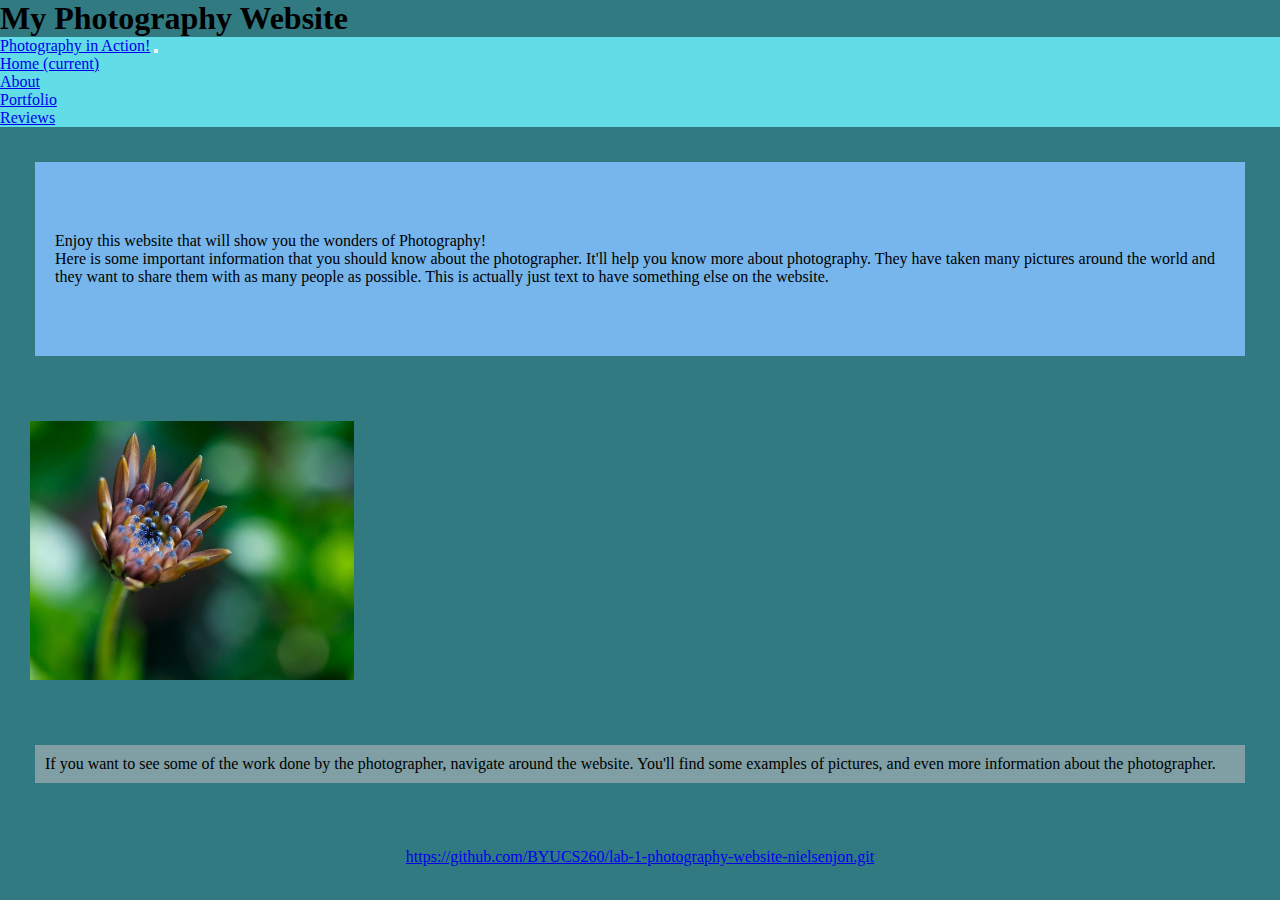
<file: index.html>
<!DOCTYPE html>
<html>

<head>
  <meta charset="utf-8">
<meta name="viewport" content="width=device-width, initial-scale=1">
  <link rel="stylesheet" href="https://stackpath.bootstrapcdn.com/bootstrap/4.1.3/css/bootstrap.min.css" integrity="sha384-MCw98/SFnGE8fJT3GXwEOngsV7Zt27NXFoaoApmYm81iuXoPkFOJwJ8ERdknLPMO" crossorigin="anonymous">
  <link rel="stylesheet" href="/css/styles.css" />
  <title>Photographer Website</title>
</head>

<body>
  <h1>My Photography Website</h1>

  <nav class="navbar navbar-light" style="background-color: #62DCE7;">
    <a class="navbar-brand" href="#">Photography in Action!</a>
    <button class="navbar-toggler" type="button" data-toggle="collapse" data-target="#navbarNav" aria-controls="navbarNav" aria-expanded="false" aria-label="Toggle navigation">
      <span class="navbar-toggler-icon"></span>
    </button>
    <div class="collapse navbar-collapse" id="navbarNav">
      <ul class="navbar-nav">
        <li class="nav-item active">
          <a class="nav-link" href="index.html">Home <span class="sr-only">(current)</span></a>
        </li>
        <li class="nav-item">
          <a class="nav-link" href="/pages/about.html">About</a>
        </li>
        <li class="nav-item">
          <a class="nav-link" href="/pages/portfolio.html">Portfolio</a>
        </li>
        <li class="nav-item">
          <a class="nav-link" href="/pages/reviews.html">Reviews</a>
        </li>
      </ul>
    </div>
  </nav>
  <div class="intro">
    <p>
    <div class="intro-sentence">
      Enjoy this website that will show you the wonders of Photography!
  </div>

    <div class="Information">
      Here is some important information that you should know about the photographer. It'll help you know more about photography.
        They have taken many pictures around the world and they want to share them with as many people as possible. This is actually
        just text to have something else on the website.
    </div>
  </p>
  </div>

  <div class="intro-image">
    <img src="/images/flower.jpeg"/ alt="Flower Pic">
  </div>

  <div class="something">
    If you want to see some of the work done by the photographer, navigate around the website. You'll find some examples of pictures,
      and even more information about the photographer.
  </div>



  <div class="footer"><a href='https://github.com/BYUCS260/lab-1-photography-website-nielsenjon.git'>https://github.com/BYUCS260/lab-1-photography-website-nielsenjon.git</a>
  </div>

  <script src="https://code.jquery.com/jquery-3.3.1.slim.min.js" integrity="sha384-q8i/X+965DzO0rT7abK41JStQIAqVgRVzpbzo5smXKp4YfRvH+8abtTE1Pi6jizo" crossorigin="anonymous"></script>
  <script src="https://cdnjs.cloudflare.com/ajax/libs/popper.js/1.14.3/umd/popper.min.js" integrity="sha384-ZMP7rVo3mIykV+2+9J3UJ46jBk0WLaUAdn689aCwoqbBJiSnjAK/l8WvCWPIPm49" crossorigin="anonymous"></script>
  <script src="https://stackpath.bootstrapcdn.com/bootstrap/4.1.3/js/bootstrap.min.js" integrity="sha384-ChfqqxuZUCnJSK3+MXmPNIyE6ZbWh2IMqE241rYiqJxyMiZ6OW/JmZQ5stwEULTy" crossorigin="anonymous"></script>
</body>

</html>
</file>
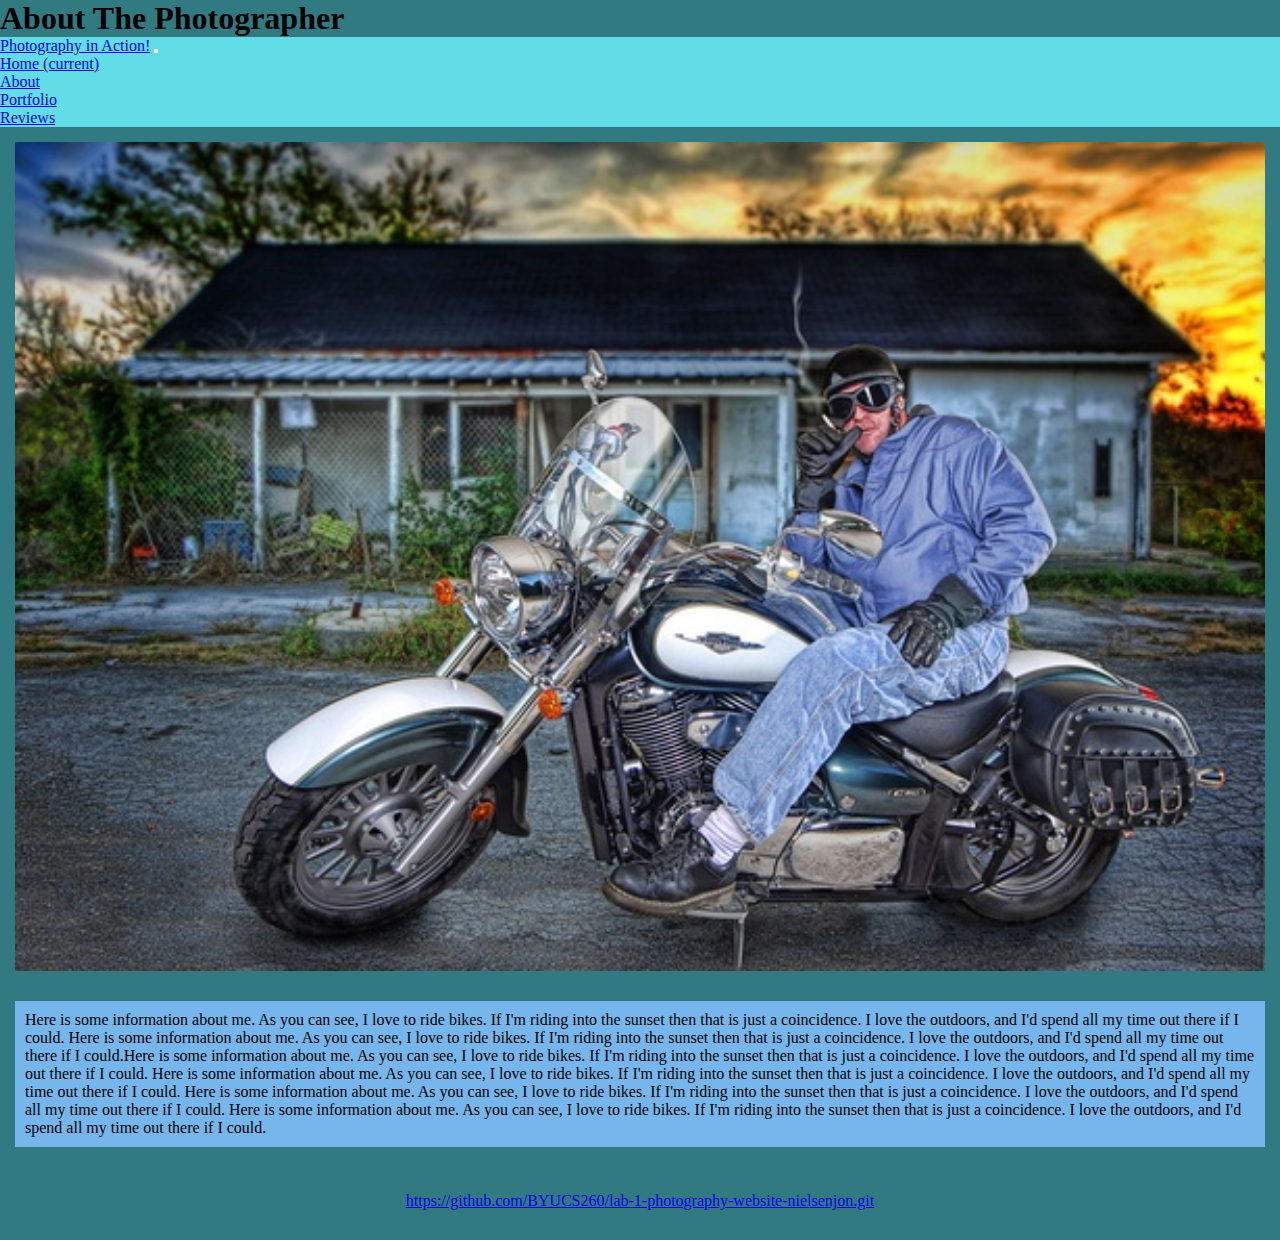
<file: pages/about.html>
<!DOCTYPE html>
<html>

<head>
  <meta charset="utf-8">
<meta name="viewport" content="width=device-width, initial-scale=1">
  <link rel="stylesheet" href="https://stackpath.bootstrapcdn.com/bootstrap/4.1.3/css/bootstrap.min.css" integrity="sha384-MCw98/SFnGE8fJT3GXwEOngsV7Zt27NXFoaoApmYm81iuXoPkFOJwJ8ERdknLPMO" crossorigin="anonymous">
  <link rel="stylesheet" href="/css/styles.css" />
  <title>About Page</title>
</head>

<body>
  <h1>About The Photographer</h1>
  <nav class="navbar navbar-light" style="background-color: #62DCE7;">
    <a class="navbar-brand" href="#">Photography in Action!</a>
    <button class="navbar-toggler" type="button" data-toggle="collapse" data-target="#navbarNav" aria-controls="navbarNav" aria-expanded="false" aria-label="Toggle navigation">
      <span class="navbar-toggler-icon"></span>
    </button>
    <div class="collapse navbar-collapse" id="navbarNav">
      <ul class="navbar-nav">
        <li class="nav-item active">
          <a class="nav-link" href="/index.html">Home <span class="sr-only">(current)</span></a>
        </li>
        <li class="nav-item">
          <a class="nav-link" href="/pages/about.html">About</a>
        </li>
        <li class="nav-item">
          <a class="nav-link" href="/pages/portfolio.html">Portfolio</a>
        </li>
        <li class="nav-item">
          <a class="nav-link" href="/pages/reviews.html">Reviews</a>
        </li>
      </ul>
    </div>
  </nav>

  <div class="page-about">
    <div class="self-portrait">
      <img src="/images/self-portrait.jpeg" alt="Photographer's Photo"/>
    </div>

    <div class="about-me-info">
    <p>
      Here is some information about me. As you can see, I love to ride bikes. If I'm riding
      into the sunset then that is just a coincidence. I love the outdoors, and I'd spend all my time
      out there if I could. Here is some information about me. As you can see, I love to ride bikes. If I'm riding
      into the sunset then that is just a coincidence. I love the outdoors, and I'd spend all my time
      out there if I could.Here is some information about me. As you can see, I love to ride bikes. If I'm riding
      into the sunset then that is just a coincidence. I love the outdoors, and I'd spend all my time
      out there if I could. Here is some information about me. As you can see, I love to ride bikes. If I'm riding
      into the sunset then that is just a coincidence. I love the outdoors, and I'd spend all my time
      out there if I could. Here is some information about me. As you can see, I love to ride bikes. If I'm riding
      into the sunset then that is just a coincidence. I love the outdoors, and I'd spend all my time
      out there if I could. Here is some information about me. As you can see, I love to ride bikes. If I'm riding
      into the sunset then that is just a coincidence. I love the outdoors, and I'd spend all my time
      out there if I could.
    </p>
    </div>
  </div>

  <div class="footer"><a href='https://github.com/BYUCS260/lab-1-photography-website-nielsenjon.git'>https://github.com/BYUCS260/lab-1-photography-website-nielsenjon.git</a>
  </div>
  <script src="https://code.jquery.com/jquery-3.3.1.slim.min.js" integrity="sha384-q8i/X+965DzO0rT7abK41JStQIAqVgRVzpbzo5smXKp4YfRvH+8abtTE1Pi6jizo" crossorigin="anonymous"></script>
  <script src="https://cdnjs.cloudflare.com/ajax/libs/popper.js/1.14.3/umd/popper.min.js" integrity="sha384-ZMP7rVo3mIykV+2+9J3UJ46jBk0WLaUAdn689aCwoqbBJiSnjAK/l8WvCWPIPm49" crossorigin="anonymous"></script>
  <script src="https://stackpath.bootstrapcdn.com/bootstrap/4.1.3/js/bootstrap.min.js" integrity="sha384-ChfqqxuZUCnJSK3+MXmPNIyE6ZbWh2IMqE241rYiqJxyMiZ6OW/JmZQ5stwEULTy" crossorigin="anonymous"></script>
</body>

</html>
</file>
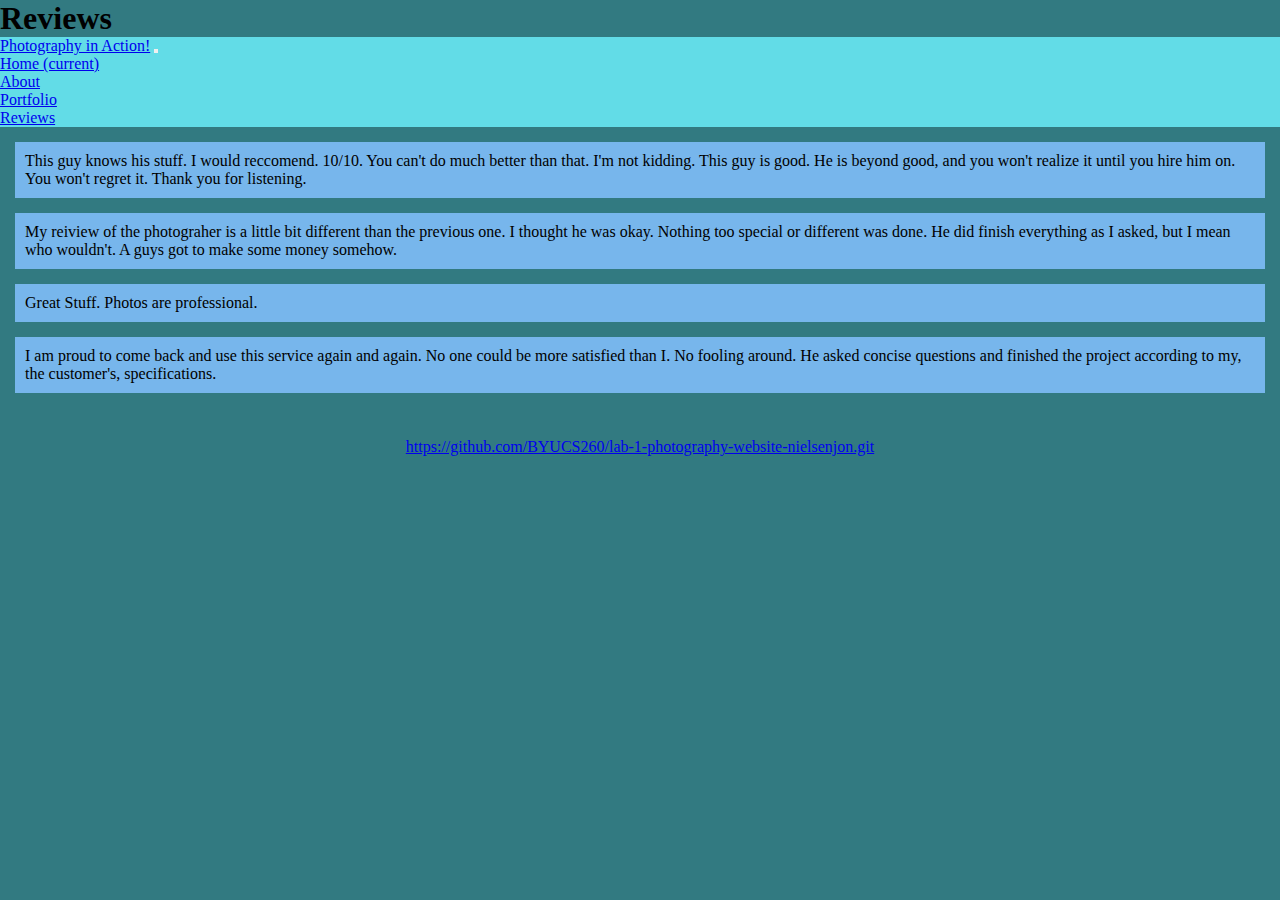
<file: pages/reviews.html>
<!DOCTYPE html>
<html>

<head>
  <meta charset="utf-8">
<meta name="viewport" content="width=device-width, initial-scale=1">
  <link rel="stylesheet" href="https://stackpath.bootstrapcdn.com/bootstrap/4.1.3/css/bootstrap.min.css" integrity="sha384-MCw98/SFnGE8fJT3GXwEOngsV7Zt27NXFoaoApmYm81iuXoPkFOJwJ8ERdknLPMO" crossorigin="anonymous">
  <link rel="stylesheet" href="/css/styles.css" />
  <title>My Reveiews</title>
</head>

<body>
  <h1>Reviews</h1>
  <nav class="navbar navbar-light" style="background-color: #62DCE7;">
    <a class="navbar-brand" href="#">Photography in Action!</a>
    <button class="navbar-toggler" type="button" data-toggle="collapse" data-target="#navbarNav" aria-controls="navbarNav" aria-expanded="false" aria-label="Toggle navigation">
      <span class="navbar-toggler-icon"></span>
    </button>
    <div class="collapse navbar-collapse" id="navbarNav">
      <ul class="navbar-nav">
        <li class="nav-item active">
          <a class="nav-link" href="/index.html">Home <span class="sr-only">(current)</span></a>
        </li>
        <li class="nav-item">
          <a class="nav-link" href="/pages/about.html">About</a>
        </li>
        <li class="nav-item">
          <a class="nav-link" href="/pages/portfolio.html">Portfolio</a>
        </li>
        <li class="nav-item">
          <a class="nav-link" href="/pages/reviews.html">Reviews</a>
        </li>
      </ul>
    </div>
  </nav>

<div class="reviews">
  <p>
    This guy knows his stuff. I would reccomend. 10/10. You can't do much better than that.
    I'm not kidding. This guy is good. He is beyond good, and you won't realize it until you
    hire him on. You won't regret it. Thank you for listening.
  </p>
  <p>
    My reiview of the photograher is a little bit different than the previous one. I thought he was
    okay. Nothing too special or different was done. He did finish everything as I asked, but I mean
    who wouldn't. A guys got to make some money somehow.
  </p>
  <p>
    Great Stuff. Photos are professional.
  </p>
  <p>
    I am proud to come back and use this service again and again. No one could be more satisfied than I.
    No fooling around. He asked concise questions and finished the project according to my, the customer's,
    specifications.
  </p>

</div>

<div class="footer"><a href='https://github.com/BYUCS260/lab-1-photography-website-nielsenjon.git'>https://github.com/BYUCS260/lab-1-photography-website-nielsenjon.git</a>
</div>

  <script src="https://code.jquery.com/jquery-3.3.1.slim.min.js" integrity="sha384-q8i/X+965DzO0rT7abK41JStQIAqVgRVzpbzo5smXKp4YfRvH+8abtTE1Pi6jizo" crossorigin="anonymous"></script>
  <script src="https://cdnjs.cloudflare.com/ajax/libs/popper.js/1.14.3/umd/popper.min.js" integrity="sha384-ZMP7rVo3mIykV+2+9J3UJ46jBk0WLaUAdn689aCwoqbBJiSnjAK/l8WvCWPIPm49" crossorigin="anonymous"></script>
  <script src="https://stackpath.bootstrapcdn.com/bootstrap/4.1.3/js/bootstrap.min.js" integrity="sha384-ChfqqxuZUCnJSK3+MXmPNIyE6ZbWh2IMqE241rYiqJxyMiZ6OW/JmZQ5stwEULTy" crossorigin="anonymous"></script>
</body>

</html>
</file>
<file: css/styles.css>
* {
  margin: 0;
  padding: 0;
  box-sizing: border-box;
}

body {
  background-color: #327A81;
}

p {
  margin: 15px;
  color: #0;
  background-color: #77B6EC;
  padding: 10px;
}

.intro {
  margin: 35px;
  color: #0;
  background-color: #77B6EC;
  padding: 20px;
}

.intro-image img {
  display: flex;
  justify-content: center;
  width: 100%;
}

.something {
  margin: 35px;
  padding: 10px;
  color: 0;
  background-color: #7F9FA5;
}

.self-portrait {
  padding: 15px;
}

.self-portrait img {
  display: flex;
  justify-content: center;
  width: 100%;
}

.portfolio {
  margin-top: 10px;
  margin-bottom: 25px;
  display: grid;
  grid-template: auto auto auto auto auto / 1fr;
  grid-column-gap: 10px;
  grid-row-gap: 10px;
}

.image img{
  width: 100%;
}

.footer {
  display: flex;
  justify-content: center;
  padding: 30px;
  width: 100%;
}

/* Mobile Styles */
@media only screen and (max-width: 400px) {
  .self-portrait {
    justify-content: center;
  }
}

/* Tablet Styles */
@media only screen and (min-width: 401px) and (max-width: 960px) {
  .intro-image img{
    padding: 10px;
    width: 50%;
  }
  .portfolio {
    grid-template: auto auto auto auto auto / 1fr 1fr;
  }
  .image img{
    width: 100%;
  }
}

/* Desktop Styles */
@media only screen and (min-width: 961px) {
  .intro-image img{
    padding: 30px;
    width: 30%;
  }


  .portfolio {
    grid-column-gap: 25px;
    grid-row-gap: 30px;
    grid-template: auto auto auto auto auto / 1fr 1fr 1fr;
    width: 90%;
  }

  .image img{
    width: 100%;
  }

  .portfolio-container {
    display: flex;
    justify-content: center;

  }
}
</file>
